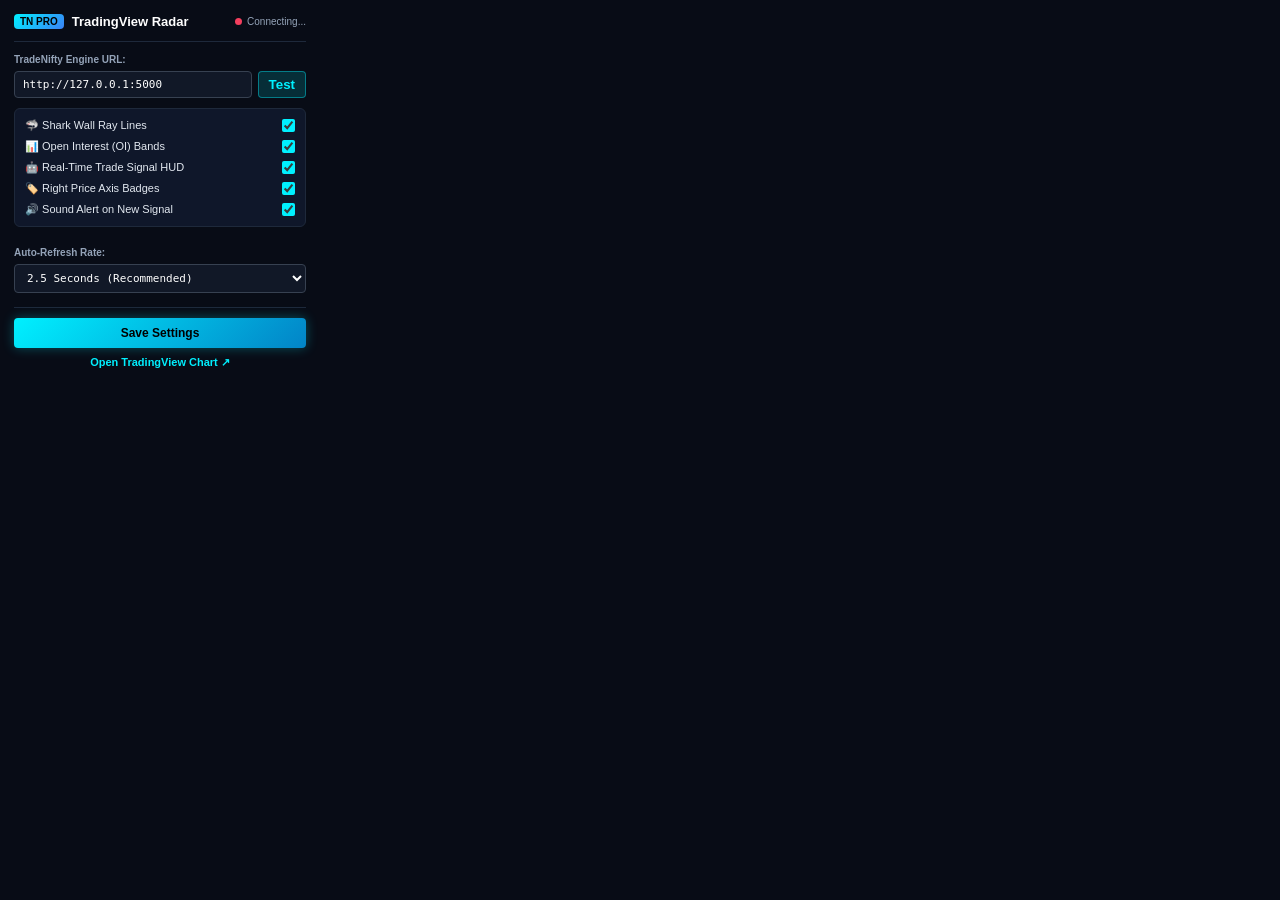
<file: Extention/popup.html>
<!DOCTYPE html>
<html lang="en">
<head>
  <meta charset="UTF-8">
  <title>TradeNifty Pro - TradingView Overlay</title>
  <link rel="stylesheet" href="popup.css">
</head>
<body>
  <div class="popup-container">
    <div class="popup-header">
      <div class="brand">
        <span class="badge">TN PRO</span>
        <span class="title">TradingView Radar</span>
      </div>
      <div class="status-indicator">
        <span class="status-dot" id="serverStatusDot"></span>
        <span id="serverStatusText">Connecting...</span>
      </div>
    </div>

    <div class="popup-body">
      <!-- Server Configuration -->
      <div class="setting-group">
        <label>TradeNifty Engine URL:</label>
        <div class="input-with-btn">
          <input type="text" id="inpServerUrl" value="http://127.0.0.1:5000" class="input-field">
          <button id="btnTestConn" class="btn-sm">Test</button>
        </div>
      </div>

      <!-- Quick Toggles -->
      <div class="toggles-list">
        <label class="toggle-item">
          <span>🦈 Shark Wall Ray Lines</span>
          <input type="checkbox" id="chkSharkLines" checked>
        </label>
        <label class="toggle-item">
          <span>📊 Open Interest (OI) Bands</span>
          <input type="checkbox" id="chkOiBands" checked>
        </label>
        <label class="toggle-item">
          <span>🤖 Real-Time Trade Signal HUD</span>
          <input type="checkbox" id="chkSignalHud" checked>
        </label>
        <label class="toggle-item">
          <span>🏷️ Right Price Axis Badges</span>
          <input type="checkbox" id="chkAxisBadges" checked>
        </label>
        <label class="toggle-item">
          <span>🔊 Sound Alert on New Signal</span>
          <input type="checkbox" id="chkSound" checked>
        </label>
      </div>

      <!-- Refresh Rate -->
      <div class="setting-group" style="margin-top: 10px;">
        <label>Auto-Refresh Rate:</label>
        <select id="selRefreshRate" class="select-field">
          <option value="1500">1.5 Seconds (High Speed)</option>
          <option value="2500" selected>2.5 Seconds (Recommended)</option>
          <option value="5000">5.0 Seconds (Standard)</option>
        </select>
      </div>
    </div>

    <div class="popup-footer">
      <button id="btnSaveSettings" class="btn-primary">Save Settings</button>
      <a href="https://in.tradingview.com/chart/" target="_blank" class="tv-link">Open TradingView Chart ↗</a>
    </div>
  </div>
  <script src="popup.js"></script>
</body>
</html>
</file>
<file: Extention/popup.css>
* {
  box-sizing: border-box;
  margin: 0;
  padding: 0;
}

body {
  width: 320px;
  background-color: #080c16;
  color: #f1f5f9;
  font-family: -apple-system, BlinkMacSystemFont, 'Segoe UI', Roboto, sans-serif;
  font-size: 12px;
}

.popup-container {
  padding: 14px;
}

.popup-header {
  display: flex;
  justify-content: space-between;
  align-items: center;
  padding-bottom: 12px;
  border-bottom: 1px solid #1e293b;
  margin-bottom: 12px;
}

.brand {
  display: flex;
  align-items: center;
  gap: 8px;
}

.badge {
  background: linear-gradient(135deg, #00f0ff, #3b82f6);
  color: #000;
  font-size: 10px;
  font-weight: 900;
  padding: 2px 6px;
  border-radius: 4px;
}

.title {
  font-weight: 700;
  font-size: 13px;
  color: #fff;
}

.status-indicator {
  display: flex;
  align-items: center;
  gap: 5px;
  font-size: 10px;
  color: #94a3b8;
}

.status-dot {
  width: 7px;
  height: 7px;
  border-radius: 50%;
  background: #f43f5e;
}

.status-dot.online {
  background: #10b981;
  box-shadow: 0 0 6px #10b981;
}

.popup-body {
  display: flex;
  flex-direction: column;
  gap: 10px;
}

.setting-group {
  display: flex;
  flex-direction: column;
  gap: 6px;
}

.setting-group label {
  font-size: 10px;
  color: #94a3b8;
  font-weight: 600;
}

.input-with-btn {
  display: flex;
  gap: 6px;
}

.input-field, .select-field {
  flex: 1;
  background: #111827;
  border: 1px solid #374151;
  color: #fff;
  padding: 6px 8px;
  border-radius: 4px;
  font-size: 11px;
  font-family: monospace;
}

.input-field:focus, .select-field:focus {
  border-color: #00f0ff;
  outline: none;
}

.btn-sm {
  background: rgba(0, 240, 255, 0.15);
  border: 1px solid rgba(0, 240, 255, 0.4);
  color: #00f0ff;
  font-weight: 700;
  padding: 4px 10px;
  border-radius: 4px;
  cursor: pointer;
}

.toggles-list {
  display: flex;
  flex-direction: column;
  gap: 8px;
  background: #0f172a;
  padding: 10px;
  border-radius: 6px;
  border: 1px solid #1e293b;
}

.toggle-item {
  display: flex;
  justify-content: space-between;
  align-items: center;
  font-size: 11px;
  cursor: pointer;
  color: #e2e8f0;
}

.toggle-item input[type="checkbox"] {
  accent-color: #00f0ff;
  cursor: pointer;
}

.popup-footer {
  margin-top: 14px;
  padding-top: 10px;
  border-top: 1px solid #1e293b;
  display: flex;
  flex-direction: column;
  gap: 8px;
}

.btn-primary {
  width: 100%;
  padding: 8px;
  background: linear-gradient(135deg, #00f0ff 0%, #0284c7 100%);
  color: #000;
  font-weight: 800;
  font-size: 12px;
  border: none;
  border-radius: 4px;
  cursor: pointer;
  box-shadow: 0 0 12px rgba(0, 240, 255, 0.3);
}

.tv-link {
  text-align: center;
  color: #00f0ff;
  text-decoration: none;
  font-size: 11px;
  font-weight: 600;
}

.tv-link:hover {
  text-decoration: underline;
}
</file>
